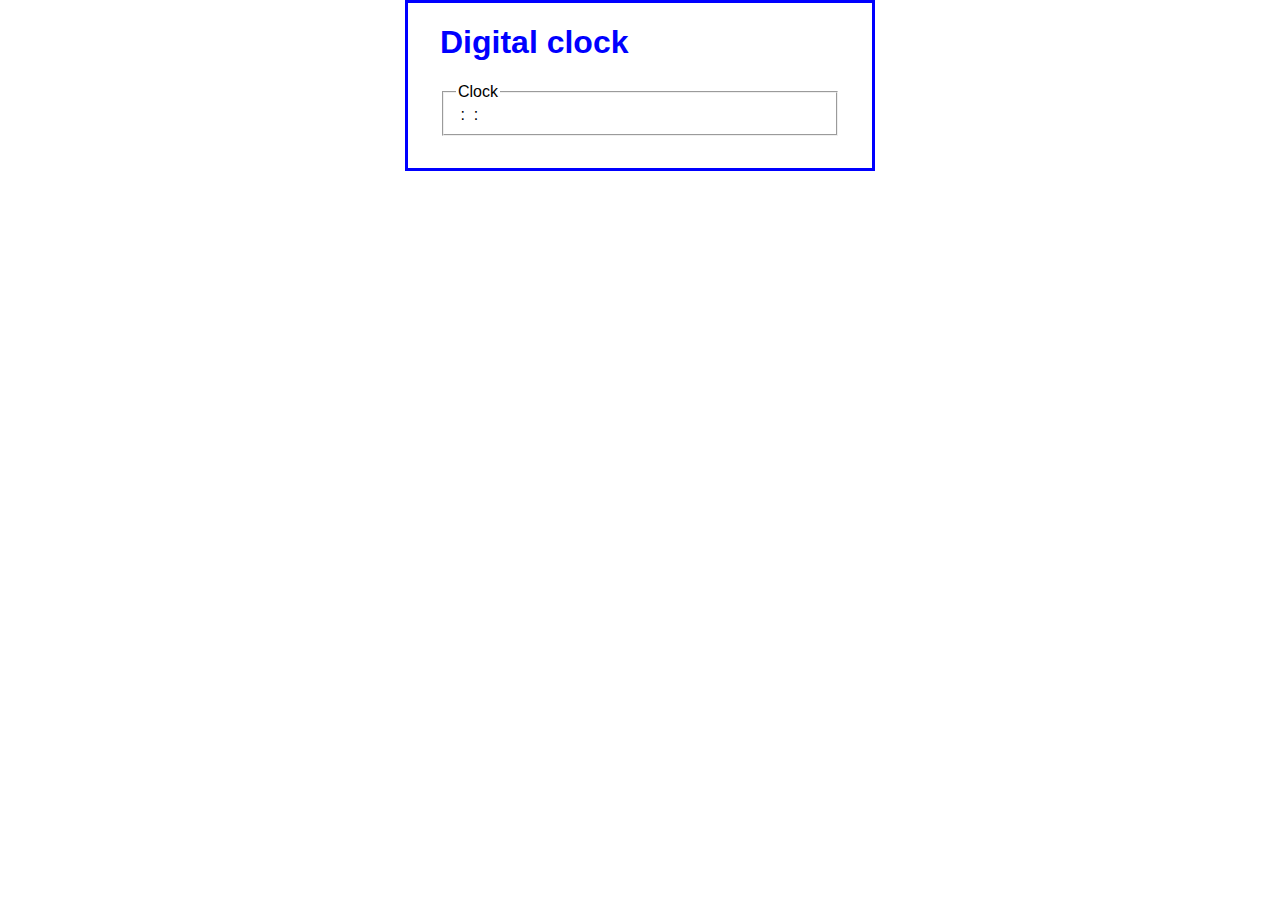
<file: Server side JS/clock/index.html>
<!DOCTYPE html>
<html>
<head>
    <meta charset="UTF-8">	
	<meta name="viewport" content="width=device-width, initial-scale=1">
    <title>Clock</title>
    <link rel="stylesheet" href="clock.css">
</head>
<body>
    <main>
        <h1>Digital clock</h1>
        <fieldset>
            <legend>Clock</legend>
            <span id="hours">&nbsp;</span>:
            <span id="minutes">&nbsp;</span>:
            <span id="seconds">&nbsp;</span>&nbsp;
            <span id="ampm">&nbsp;</span>
        </fieldset>
    </main>
	<script src="clock.js"></script>
</body>
</html>
</file>
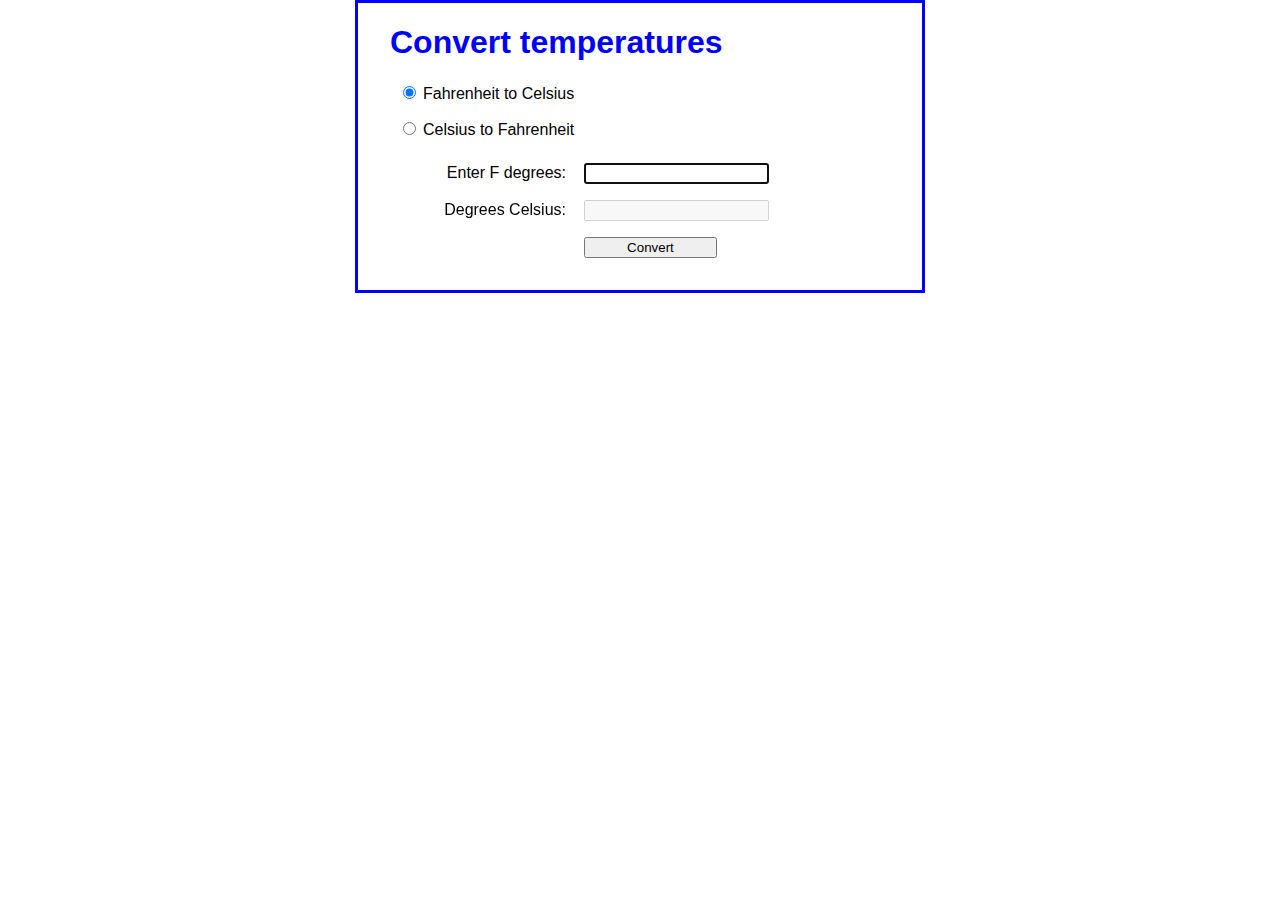
<file: Server side JS/convert_temps/index.html>
<!DOCTYPE html>
<html>
<head>
	<meta charset="utf-8">
	<meta name="viewport" content="width=device-width, initial-scale=1">
	<title>Convert Temperatures</title>
   	<link rel="stylesheet" href="convert_temp.css">
</head>

<body>
	<main>
		<h1>Convert temperatures</h1> 
		<div>
			<input type="radio" name="conversion_type" id="to_celsius" checked>Fahrenheit to Celsius
		</div>
		<div>
			<input type="radio" name="conversion_type" id="to_fahrenheit">Celsius to Fahrenheit
		</div>
		<div>
			<label id="degree_label_1">Enter F degrees:</label>
			<input type="text" id="degrees_entered">
		</div>
		<div>
			<label id="degree_label_2">Degrees Celsius:</label>
			<input type="text" id="degrees_computed" disabled>
		</div>
		<div>
			<label></label>
			<input type="button" id="convert" value="Convert" />
		</div> 
	</main>
	<script src="convert_temp.js"></script>
</body>
</html>
</file>
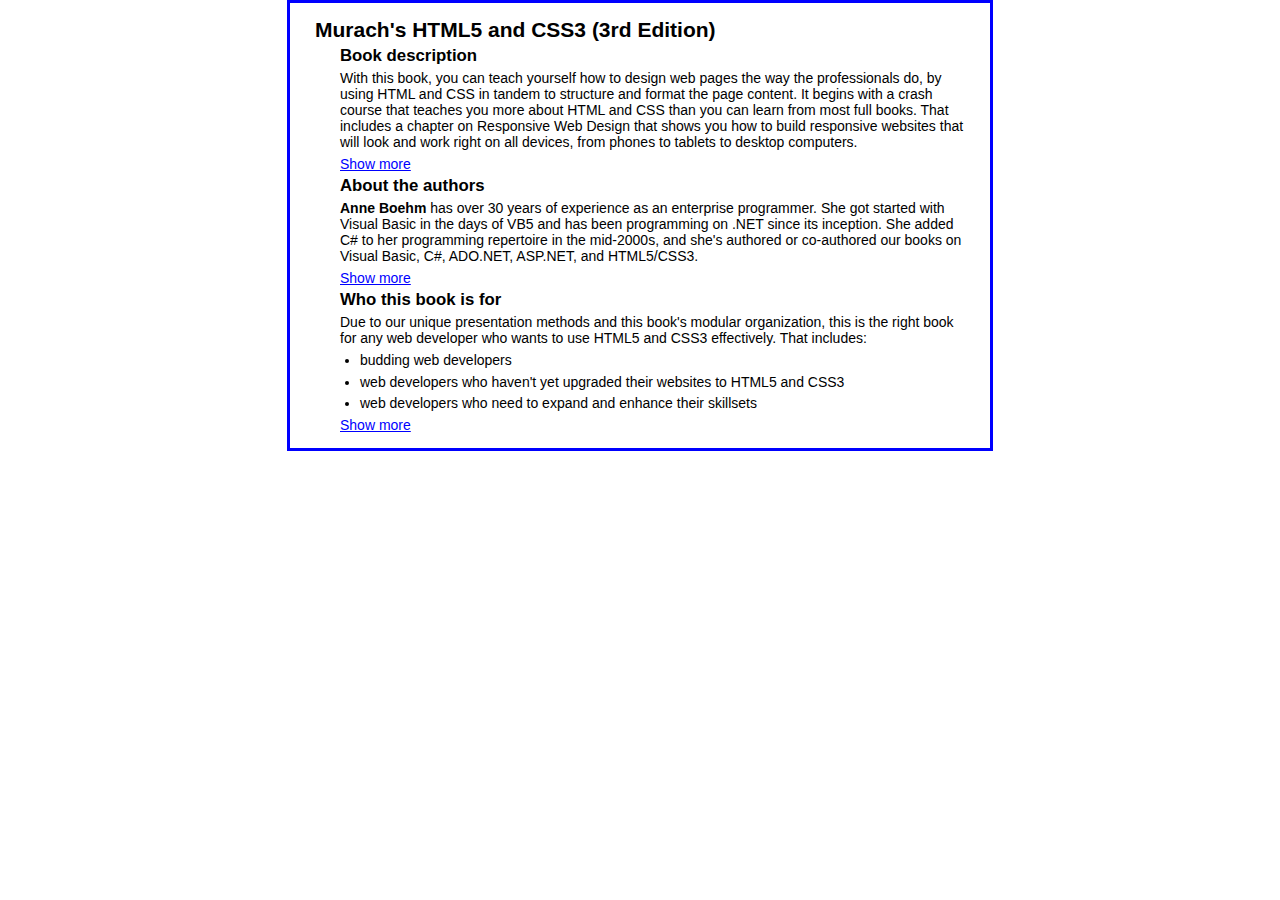
<file: Server side JS/expand_collapse/index.html>
<!DOCTYPE html>
<html lang="en">
<head>
	<meta charset="UTF-8">
    <title>Expand/Collapse</title>
	<link rel="stylesheet" href="main.css">
	<script src="http://code.jquery.com/jquery-3.1.1.min.js"></script>
   	<script src="subset_expansion.js"></script>   	
</head>

<body>
	<main id="jdom">
		<h1>Murach's HTML5 and CSS3 (3rd Edition)</h1>
		<h2>Book description</h2>
		<div>
            <p>With this book, you can teach yourself how to design web pages the way the 
            professionals do, by using HTML and CSS in tandem to structure and format the 
            page content. It begins with a crash course that teaches you more about HTML 
            and CSS than you can learn from most full books. That includes a chapter on 
            Responsive Web Design that shows you how to build responsive websites that will 
            look and work right on all devices, from phones to tablets to desktop computers.</p>
        </div>
        <div class="hide">
            <p>After that, this book shows you how to enhance your web pages with features 
            like images, forms with built-in data validation, and audio and video clips. 
            You'll also learn how to use JavaScript and jQuery to add features like image 
            rollovers, image swaps, and slide shows. You'll learn how to use jQuery UI and 
            jQuery plugins to add features like accordions, tabs, carousels, and slide shows. 
            And you'll learn how to use jQuery Mobile to develop separate websites for mobile 
            devices.</p>
		</div>
		<a href="#">Show more</a>			
		
		<h2>About the authors</h2>
		<div>
            <p><strong>Anne Boehm</strong> has over 30 years of experience as an enterprise programmer. She got 
            started with Visual Basic in the days of VB5 and has been programming on .NET since 
            its inception. She added C# to her programming repertoire in the mid-2000s, and she's 
            authored or co-authored our books on Visual Basic, C#, ADO.NET, ASP.NET, and HTML5/CSS3.</p>
        </div>
        <div class="hide">
			<p><strong>Zak Ruvalcaba</strong> has been researching, designing, and developing for the web since 
			1995. His skill set ranges from HTML5/CSS3 and JavaScript/jQuery to .NET with VB 
			and C#, and he's created web applications for companies like HP, Toshiba, IBM, 
			Gateway, Intuit, Peachtree, Dell, and Microsoft. He has authored or co-authored our 
			books on HTML5/CSS3, jQuery, and Dreamweaver CC.</p>
		</div>
		<a href="#">Show more</a>
			
		<h2>Who this book is for</h2>
		<div>
            <p>Due to our unique presentation methods and this book's modular organization,
			this is the right book for any web developer who wants to use HTML5 and CSS3 effectively. That 
			includes:</p>
			<ul>
				<li>budding web developers</li> 
				<li>web developers who haven't yet upgraded their websites to HTML5 and CSS3</li>
				<li>web developers who need to expand and enhance their skillsets</li>
			</ul>
		</div>
		<div class="hide">
			<p>As we see it, mastering HTML5 and CSS3 will make any web developer at any level more 
			effective.</p>
		</div>
		<a href="#">Show more</a>				
	
	</main>
</body>
</html>
</file>
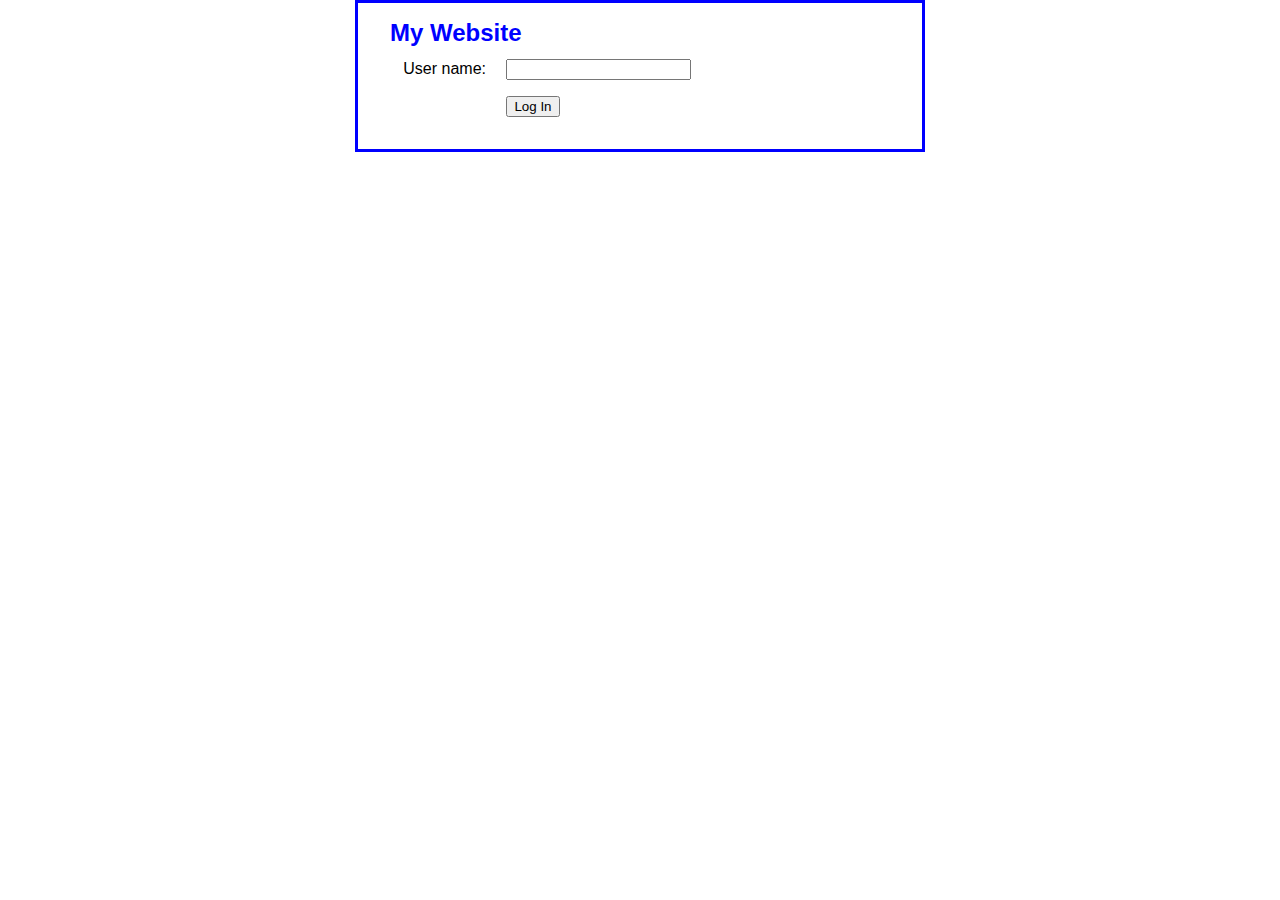
<file: Server side JS/login/index.html>
<!DOCTYPE html>
<html>
<head>
	<meta charset="UTF-8">
	<meta name="viewport" content="width=device-width, initial-scale=1">
    <title>My Website</title>
    <link rel="stylesheet" type="text/css" href="login.css">
</head>

<body>
	<main>
		<h1>My Website</h1>
		<div>
			<label for="user">User name:</label>
			<input type="text" id="user">
			<span class="message"></span>
		</div>
		<div>
			<label></label>
			<input type="button" id="login" value="Log In">
		</div>
	</main>
	<script src="https://code.jquery.com/jquery-3.4.1.slim.min.js"></script>
   	<script src="login.js"></script>
    <script>
        "use strict";

        const user = getCookieByName("user");
        if (user) { // logged in
            goToPage("login.html");
        } else {
            $("#user").focus();
            $("#login").click( () => {
                const user = $("#user").val();

                if (user) {
                    setCookie("user", user);
                    goToPage("login.html");
                } else {
                    $("#user").next().text( "Please enter a user name." );
                    $("#user").focus();
                }
            });
        }
    </script>
</body>
</html>
</file>
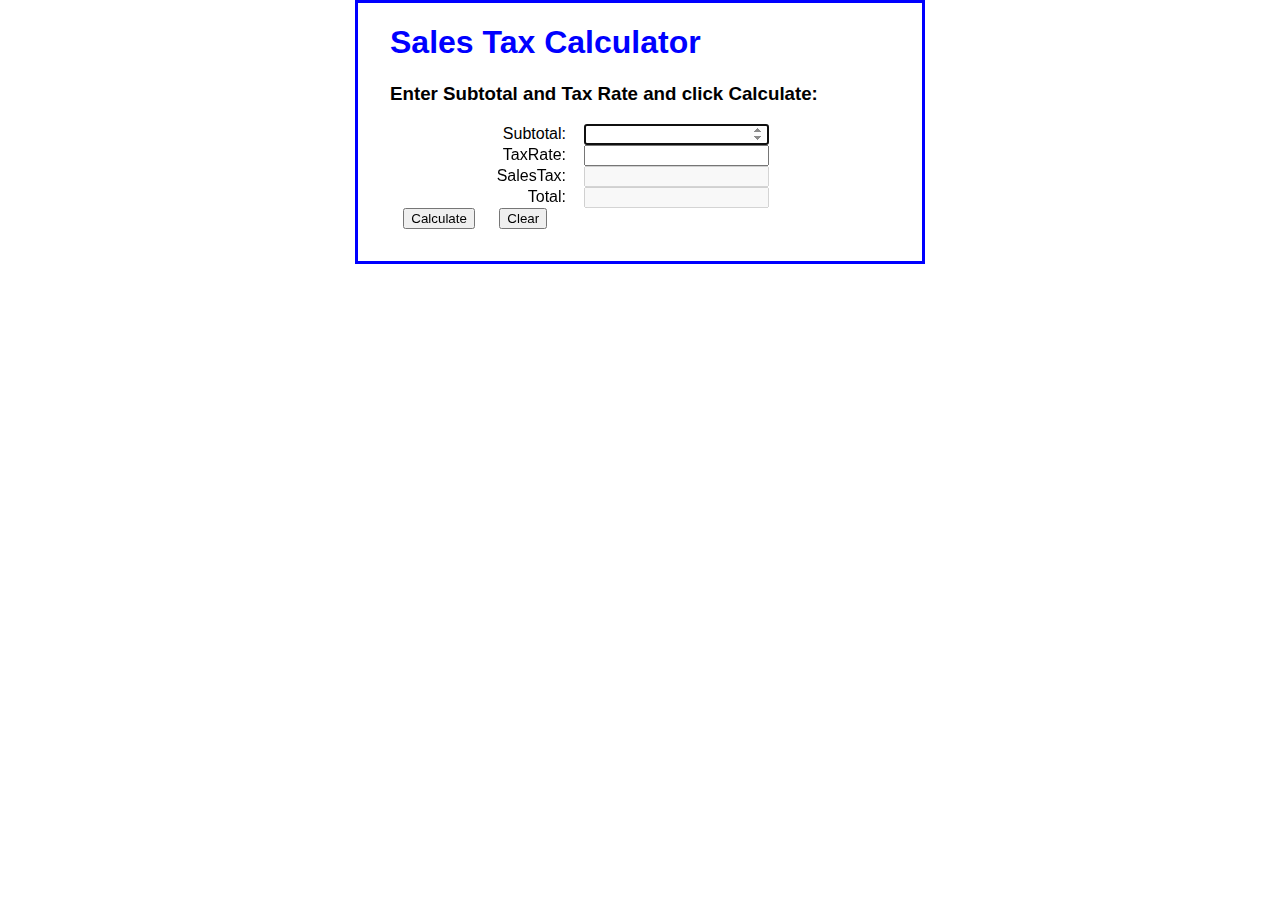
<file: Server side JS/mod_4_sales_tax/index.html>
<!DOCTYPE html>

<html lang="en">
  <head>
    <meta charset="UTF-8" />

    <meta name="viewport" content="width=device-width, initial-scale=1.0" />

    <title>Income Tax Calculator</title>

    <link rel="stylesheet" href="sales_tax.css" />

    <script src="sales_tax.js"></script>
  </head>

  <body>
    <main>
      <h1>Sales Tax Calculator</h1>

      <h3>Enter Subtotal and Tax Rate and click Calculate:</h3>

      <label for="subtotal">Subtotal:</label>

      <input type="number" id="subtotal" name="subtotal" /><br />

      <label for="taxrate">TaxRate:</label>

      <input type="number" id="taxrate" name="taxrate" /><br />

      <label for="salestax">SalesTax:</label>

      <input type="number" id="salestax" name="salestax" disabled /><br />

      <label for="total">Total:</label>

      <input type="number" id="total" name="total" disabled /><br />

      <div class="button">
        <input
          type="button"
          value="Calculate"
          name="calculate"
          id="calculate"
        />

        <input type="button" value="Clear" name="clear" id="clear" />
      </div>
    </main>
  </body>
</html>
</file>
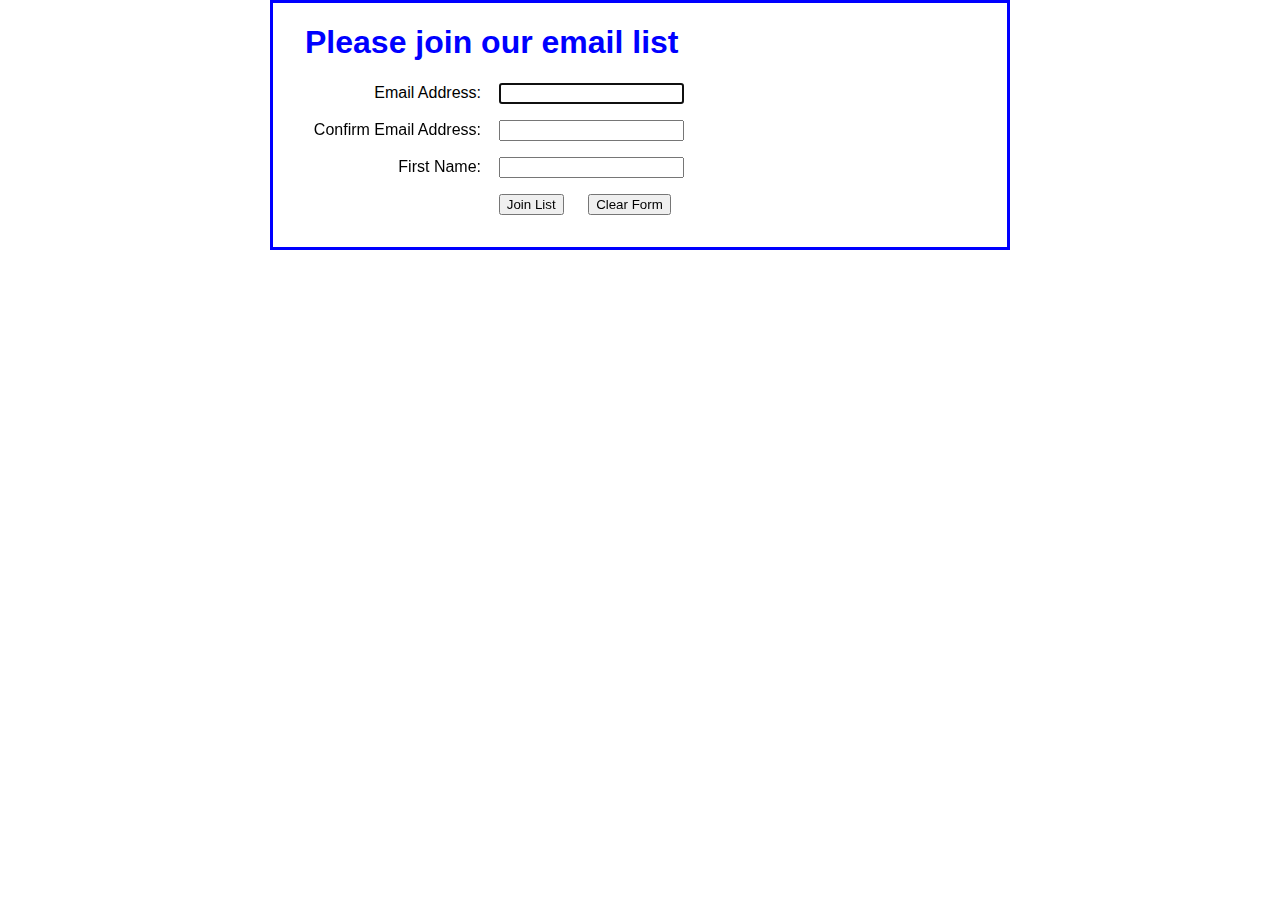
<file: Server side JS/mod_5/index.html>
<!DOCTYPE html>
<html>
<head>
    <meta charset="UTF-8">
    <meta name="viewport" content="width=device-width, initial-scale=1">
    <title>Join Email List</title>
    <link rel="stylesheet" href="email_list.css">
</head>
<body>
    <main>
        <h1>Please join our email list</h1>
        <form id="email_form" name="email_form" 
              action="join.html" method="get">
            <div>
                <label for="email_1">Email Address:</label>
                <input type="text" id="email_1" name="email_1">
            </div>
            
            <div>
                <label for="email_2">Confirm Email Address:</label>
                <input type="text" id="email_2" name="email_2">
            </div>
            
            <div>
                <label for="first_name">First Name:</label>
                <input type="text" id="first_name" name="first_name">
            </div>
            
            <div>
                <label>&nbsp;</label>
                <input type="button" id="join_list" value="Join List">
                <input type="button" id="clear_form" value="Clear Form">
            </div>     
            
        </form>
    </main>
    <script src="email_list.js"></script>
</body>
</html>
</file>
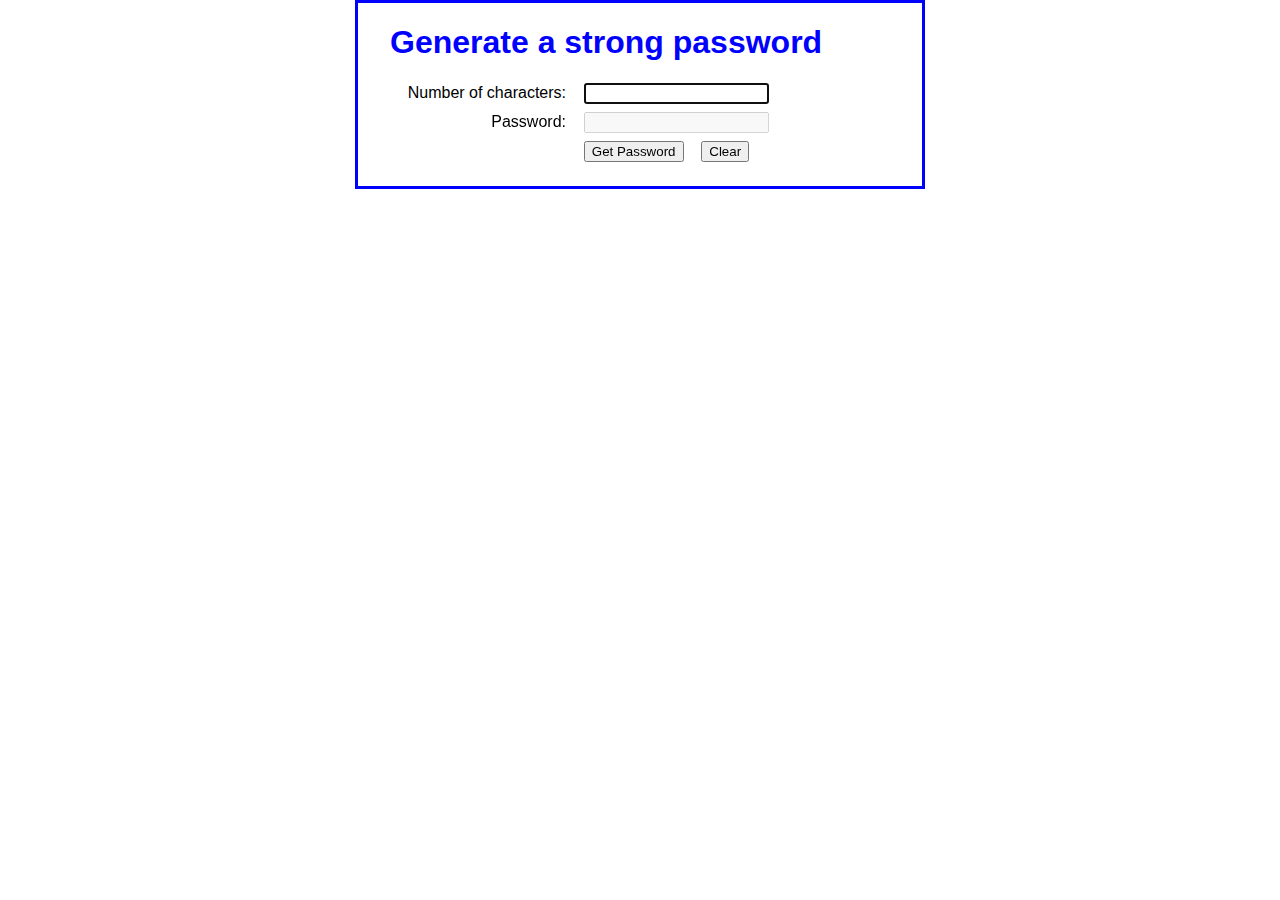
<file: Server side JS/password/index.html>
<!DOCTYPE html>
<html>
<head>
    <meta charset="UTF-8">	
	<meta name="viewport" content="width=device-width, initial-scale=1">
    <title>Password Generator</title>
    <link rel="stylesheet" href="password.css">
</head>
<body>
    <main>
        <h1>Generate a strong password</h1>
		<div>
			<label for="num">Number of characters:</label>
			<input type="text" id="num">
		</div>
		<div>
			<label for="password">Password:</label>
			<input type="text" id="password" disabled>
		</div>
		<div>
			<label></label>
			<input type="button" id="generate" value="Get Password">
			<input type="button" id="clear" value="Clear">
		</div>
    </main>
	<script src="https://code.jquery.com/jquery-3.4.1.slim.min.js"></script>
   	<script src="password.js"></script>
</body>
</html>
</file>
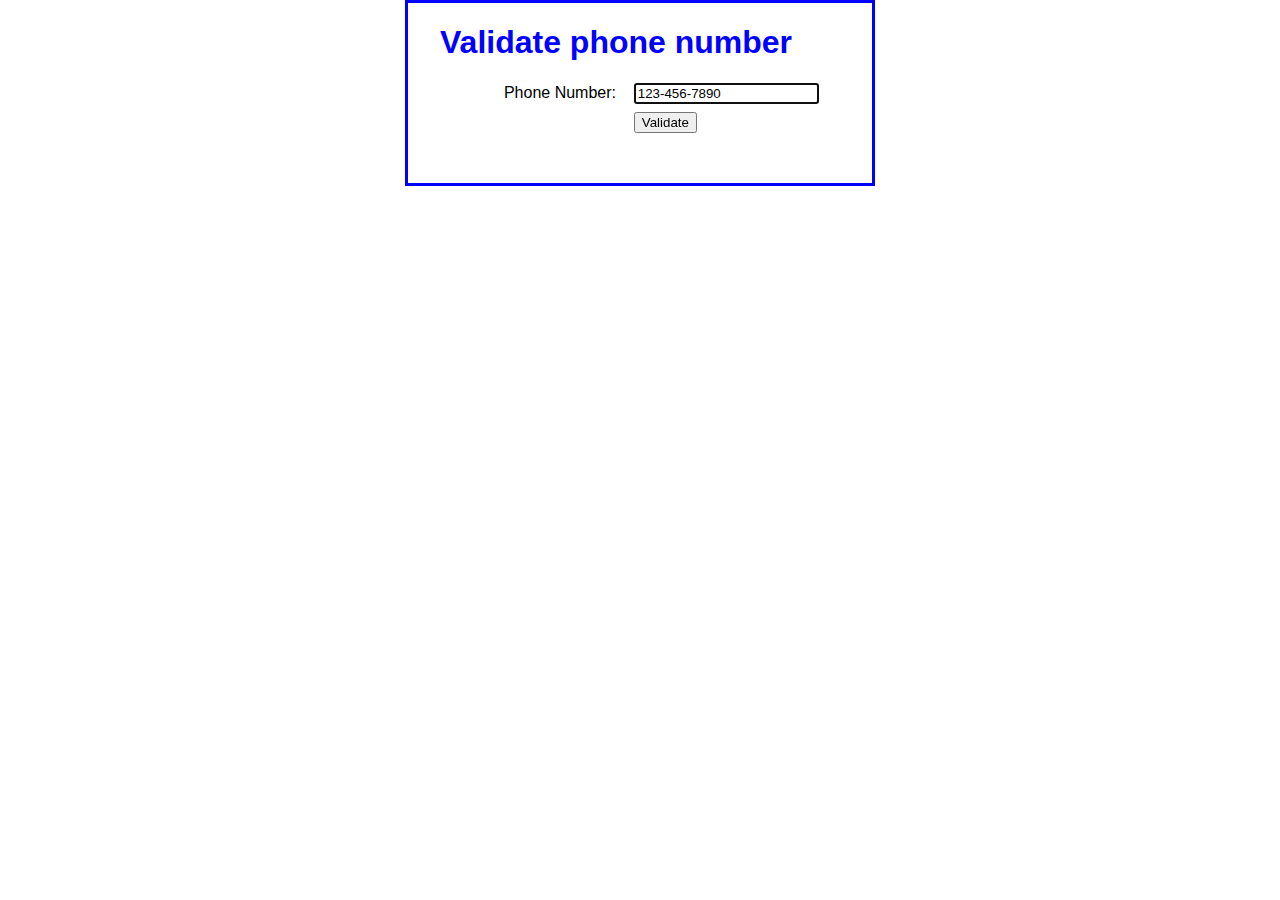
<file: Server side JS/regex/index.html>
<!DOCTYPE html>
<html>
<head>
    <meta charset="UTF-8">	
	<meta name="viewport" content="width=device-width, initial-scale=1">
    <title>Phone Number Validator</title>
    <link rel="stylesheet" href="regex.css">
</head>
<body>
    <main>
        <h1>Validate phone number</h1>
		<div>
			<label for="phone">Phone Number:</label>
			<input type="text" id="phone">
		</div>
		<div>
			<label></label>
			<input type="button" id="validate" value="Validate">
		</div>
		<div>
			<label></label>
			<span id="message"></span>
		</div>
    </main>
	<script src="https://code.jquery.com/jquery-3.4.1.slim.min.js"></script>
   	<script src="regex.js"></script>
</body>
</html>
</file>
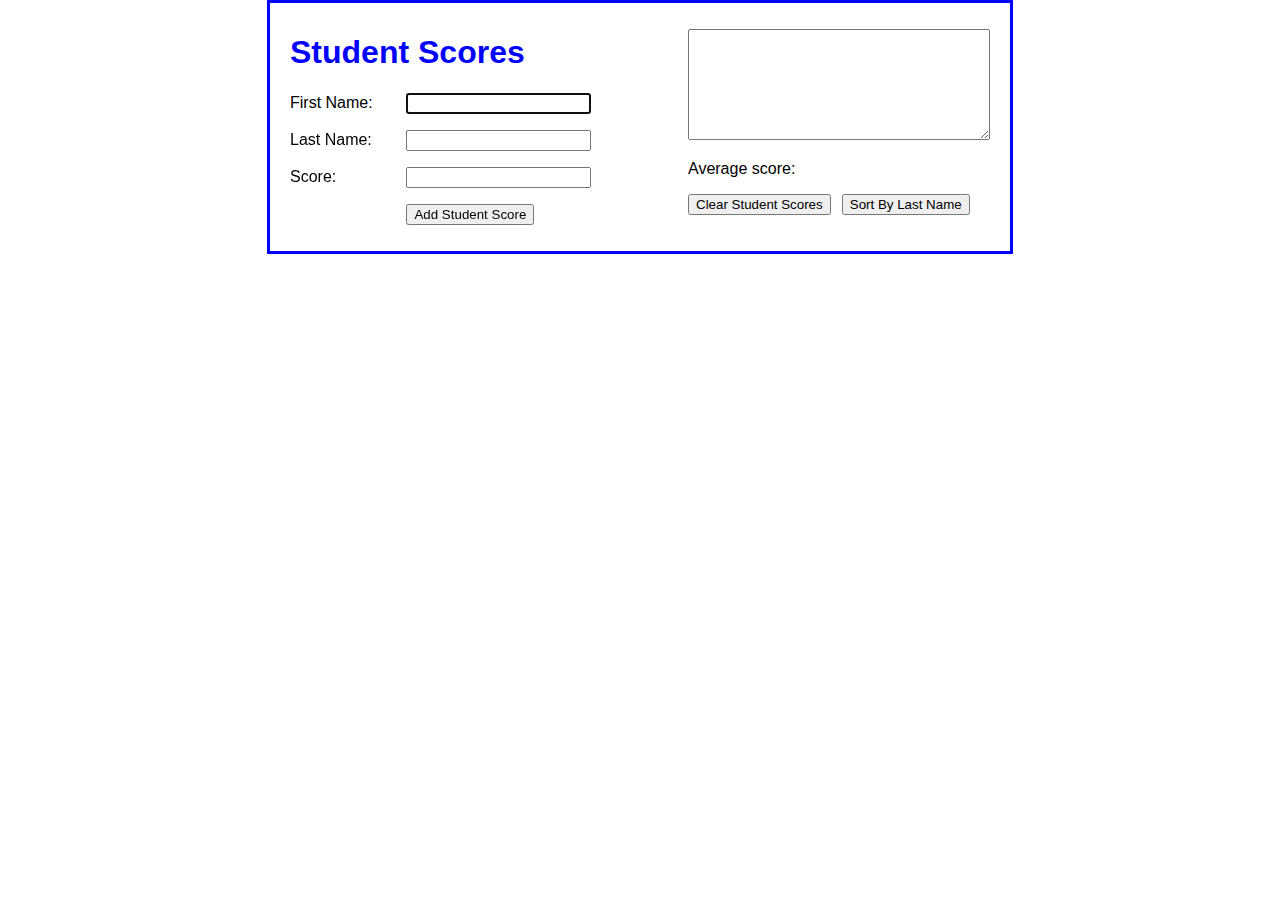
<file: Server side JS/scores/index.html>
<!DOCTYPE html>
<html>
<head>
	<meta charset="UTF-8">
	<meta name="viewport" content="width=device-width, initial-scale=1">
    <title>Student Scores</title>
    <link rel="stylesheet" href="scores.css">
</head>

<body>
    <main>
        <section>
			<h1>Student Scores</h1>
			<div>
				<label>First Name:</label>
				<input type="text" id="first_name">
			</div>
			<div>
				<label>Last Name:</label>
				<input type="text" id="last_name">
			</div>
			<div>
				<label>Score:</label>
				<input type="text" id="score">
			</div>
			<div>
				<label></label>
				<input type="button" id="add_button" value="Add Student Score">
			</div>
        </section>
		<aside>
			<div>
				<textarea id="scores" rows="7" cols="35"></textarea>
			</div>
			<div>
				<label>Average score:</label>
				<label id="average_score"></label>
			</div>
			<div>
				<input type="button" id="clear_button" value="Clear Student Scores">
				<input type="button" id="sort_button" value="Sort By Last Name">
			</div>
		</aside>
    </main>
	<script src="https://code.jquery.com/jquery-3.4.1.slim.min.js"></script>
   	<script src="scores.js"></script>
</body>
</html>
</file>
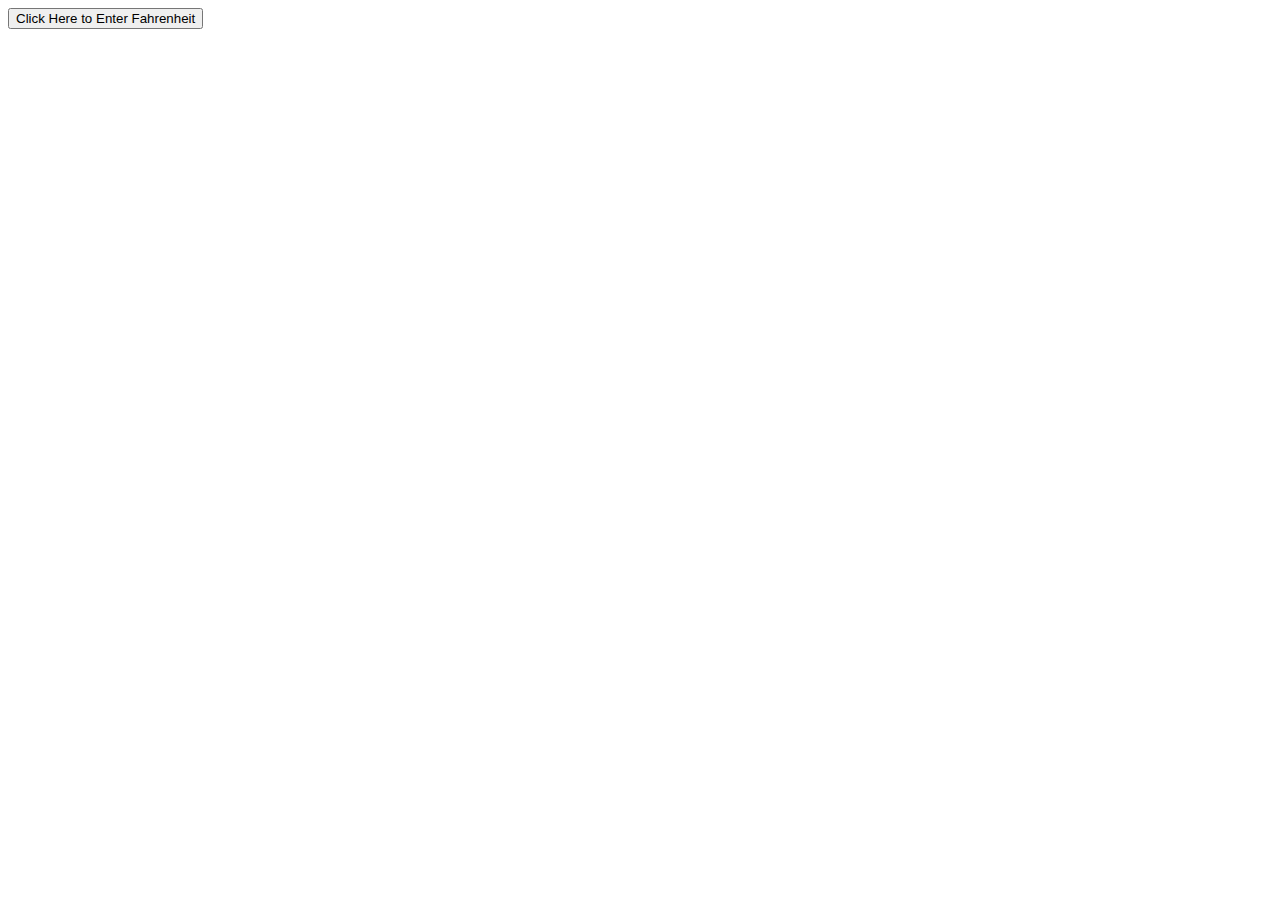
<file: Server side JS/convert_temps.html>
<html>
  <head>
    <title>JS</title>
    <script>
      function temperature() {
        var a = prompt("Enter the Fahrenheit temperature");
        var b = ((a - 32) * 5) / 9;
        alert(
          "Fahreheit temperature is " + a + "\nCelsius temperature is " + b
        );
      }
    </script>
  </head>
  <body>
    <button onclick="temperature()">Click Here to Enter Fahrenheit</button>
  </body>
</html>
</file>
<file: Server side JS/clock/clock.css>
body {
    font-family: Arial, Helvetica, sans-serif;
    background-color: white;
    margin: 0 auto;
    width: 400px;
    border: 3px solid blue;
    padding: 0 2em 1em;
}
h1 {
    color: blue;
}
div {
    margin-bottom: 1em;
}
label {
    display: inline-block;
    width: 11em;
    text-align: right;
}
fieldset {
    margin-bottom: 1em;
}
#seconds {
    margin-right: 0.5em;
}
</file>
<file: Server side JS/convert_temps/convert_temp.css>
body {
    font-family: Arial, Helvetica, sans-serif;
    background-color: white;
    margin: 0 auto;
    width: 500px;
    border: 3px solid blue;
    padding: 0 2em 1em;
}
h1 {
    color: blue;
}
div {
    margin-bottom: 1em;
}
label {
    display: inline-block;
    width: 11em;
    text-align: right;
}
input {
    margin-left: 1em;
    margin-right: 0.5em;
}
span {
    color: red;
}
#convert {
	width: 10em;
}

/*div that's the 3rd child of its parent element (main) */
div:nth-child(3) {
    margin-bottom: 1.5em;
}
</file>
<file: Server side JS/expand_collapse/main.css>
* {
	margin: 0;
	padding: 0;
}
body {
	font-family: Verdana, Arial, Helvetica, sans-serif;
    font-size: 87.5%;
	width: 650px;
	margin: 0 auto;
	padding: 15px 25px;	
	border: 3px solid blue;
}
h1 { 
	font-size: 150%;
}
h2 {
	font-size: 120%;
	padding: .25em 0 .25em 25px;
}
div.hide {
	display: none;
}
ul {
	padding-left: 45px;
}
li {
	padding-bottom: .4em;
}
p, a {
	padding-bottom: .4em;
	padding-left: 25px;
}
a, a:focus, a:hover {
	color: blue;
}
</file>
<file: Server side JS/login/login.css>
body {
    font-family: Verdana, Arial, Helvetica, sans-serif;
    font-size: 100%;
    background-color: white;
    width: 500px;
    margin: 0 auto;
    border: 3px solid blue;
    padding: 0 2em 1em;
}
h1 { 
    font-size: 150%;
    color: blue;
    margin-bottom: .5em;
}
h2 {
    font-size: 120%;
    margin-bottom: .25em;
}
div {
    margin-bottom: 1em;
}
label {
    display: inline-block;
    width: 6em;
    text-align: right;
    margin-right: 1em;
}
input {
    margin-right: 0.5em;
}
.message {
    color: red;
}
</file>
<file: Server side JS/mod_4_sales_tax/sales_tax.css>
body {
  font-family: Arial, Helvetica, sans-serif;
  background-color: white;
  margin: 0 auto;
  width: 500px;
  border: 3px solid blue;
  padding: 0 2em 1em;
}
h1 {
  color: blue;
}
div {
  margin-bottom: 1em;
}
label {
  display: inline-block;
  width: 11em;
  text-align: right;
}
input {
  margin-left: 1em;
  margin-right: 0.5em;
}
span {
  color: red;
}
</file>
<file: Server side JS/mod_5/email_list.css>
body {
    font-family: Arial, Helvetica, sans-serif;
    background-color: white;
    margin: 0 auto;
    width: 670px;
    border: 3px solid blue;
    padding: 0 2em 1em;
}
h1 {
    color: blue;
}
div {
    margin-bottom: 1em;
}
label {
    display: inline-block;
    width: 11em;
    text-align: right;
}
input {
    margin-left: 1em;
    margin-right: 0.5em;
}
span {
    color: red;
}
</file>
<file: Server side JS/password/password.css>
body {
    font-family: Arial, Helvetica, sans-serif;
    background-color: white;
    margin: 0 auto;
    width: 500px;
    border: 3px solid blue;
    padding: 0 2em 1em;
}
h1 {
    color: blue;
}
div {
    margin-bottom: 0.5em;
}
label {
    display: inline-block;
    width: 11em;
    text-align: right;
}
input {
    margin-left: 1em;
}
</file>
<file: Server side JS/regex/regex.css>
body {
    font-family: Arial, Helvetica, sans-serif;
    background-color: white;
    margin: 0 auto;
    width: 400px;
    border: 3px solid blue;
    padding: 0 2em 1em;
}
h1 {
    color: blue;
}
div {
    margin-bottom: 0.5em;
}
label {
    display: inline-block;
    width: 11em;
    text-align: right;
}
input {
    margin-left: 1em;
    margin-right: 0.5em;
}
#message {
    margin-left: 1em;
    color: red;
}
</file>
<file: Server side JS/scores/scores.css>
body {
    font-family: Arial, Helvetica, sans-serif;
    background-color: white;
    margin: 0 auto;
    width: 700px;
    border: 3px solid blue;
    padding: 10px 20px;
}
main {
	overflow: hidden;
}
section {
	float: left;
}
aside {
	float: right;
	margin-top: 1em;
}
h1 {
    color: blue;
}
div {
    margin-bottom: 1em;
}
label {
    display: inline-block;
    width: 7em;
}
input {
    margin-right: 0.5em;
}
span {
    color: red;
}
</file>
